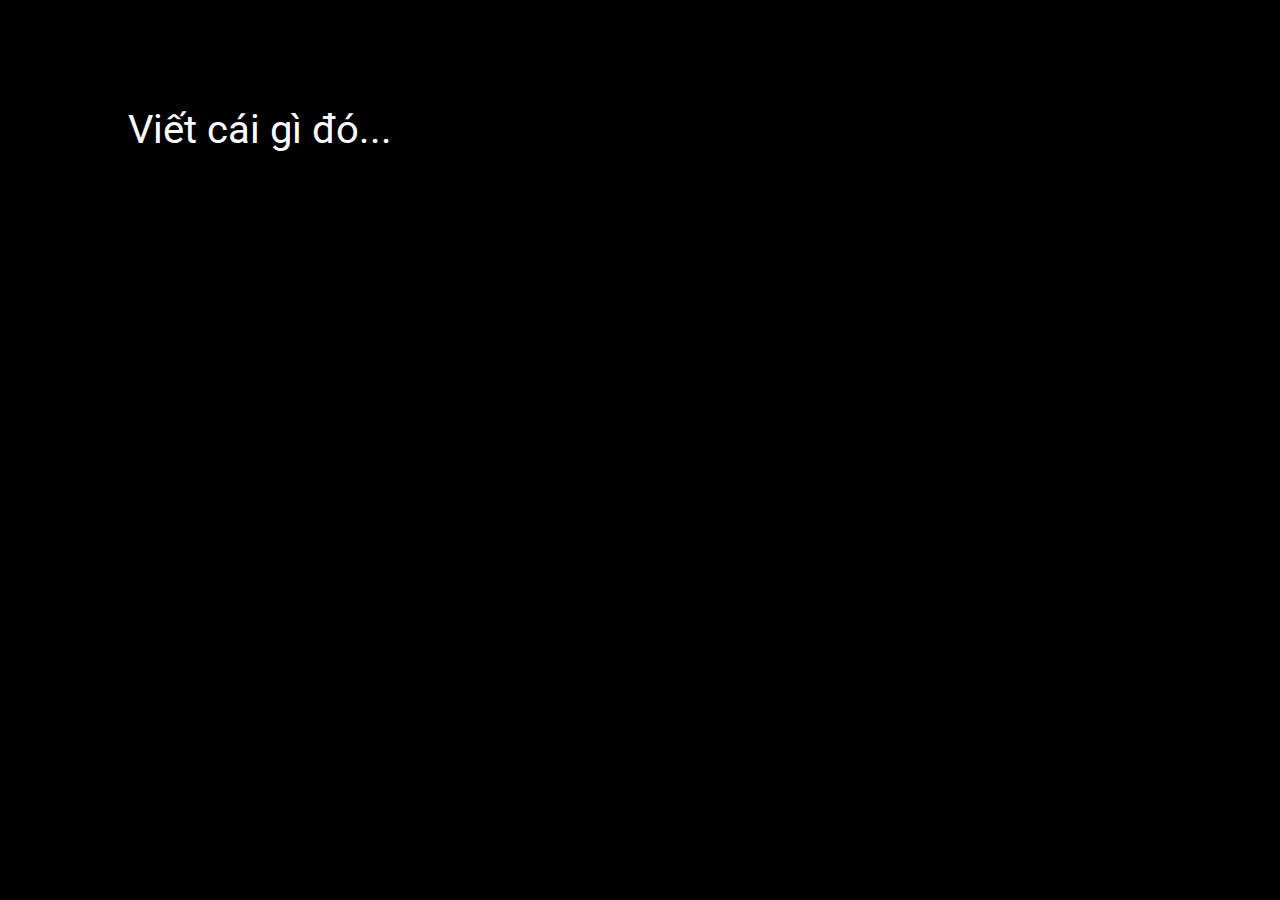
<file: note.html>
<!DOCTYPE html>
<html>

<head>
	<title>Viết cái gì đó</title>
	<meta charset="utf-8">
	<link href='https://fonts.googleapis.com/css?family=Roboto&amp;subset=latin,vietnamese' rel='stylesheet' type='text/css'>
	<style type="text/css">
		* {
			margin: 0;
			padding: 0;
		}
		body {
			background-color: #000;
			font-family: Roboto;
			color: white;
			font-size: 40px;
			line-height: 60px;
		}
		div {
			margin: 100px 10% 0px 10%;
		}
		p {
		    text-shadow: 0px 0px 5px rgba(0,0,0,0.65);
		}
	</style>
	
</head>
<body>
	<div id="content">
		<p>Viết cái gì đó...</p>
	</div>
	<script type="text/javascript">
	document.body.setAttribute('contenteditable', 'true');
	var text = 'Viết cái gì đó...';
	window.onbeforeunload = function(e) {
	    var content = document.getElementById('content').innerText;
	   
	    if (content==text) return;
        return 'Are you sure';
    };
</script>

</body>

</html>
</file>
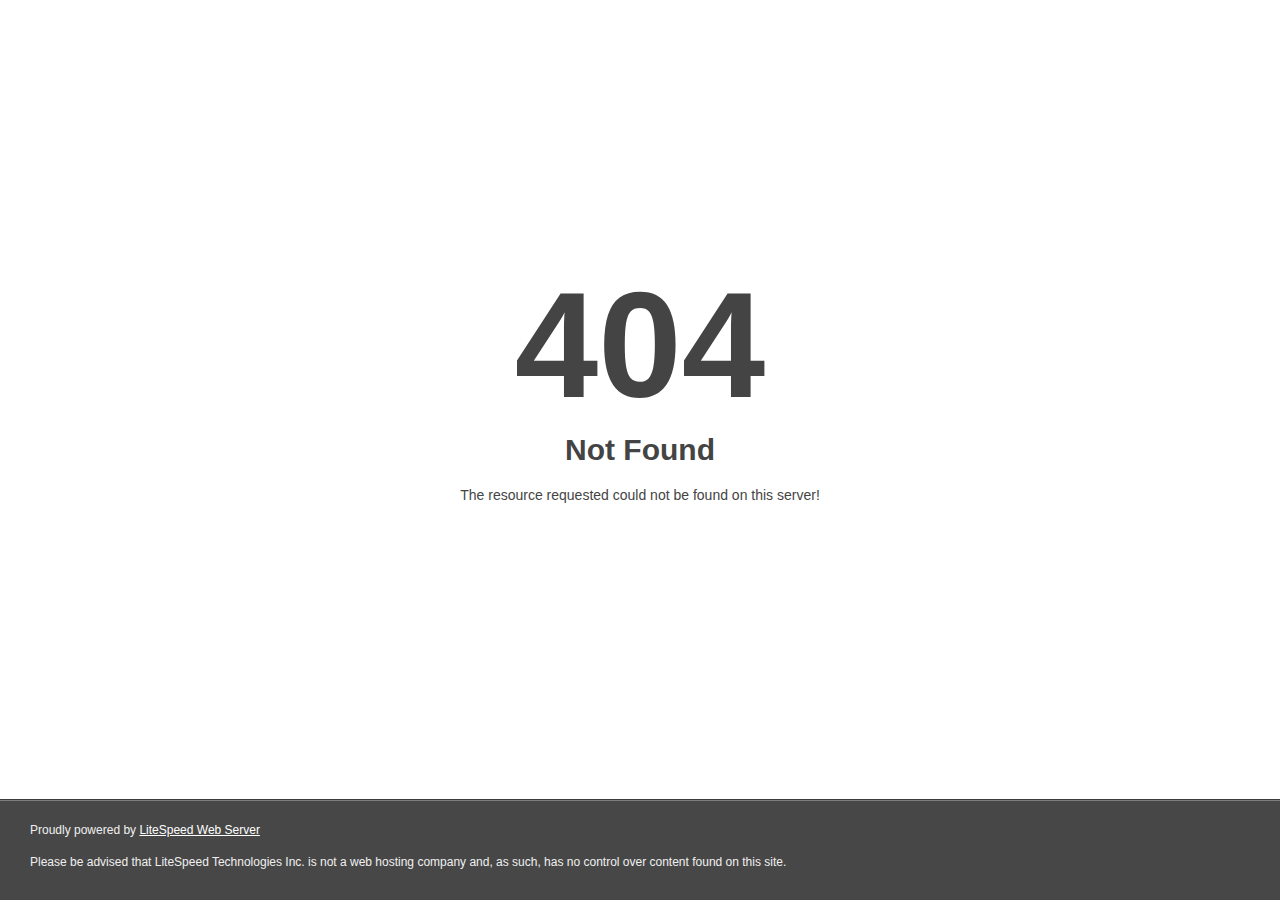
<file: assets/styles/images/preloader.html>
<!DOCTYPE html>
<html style="height:100%">

<!-- Mirrored from nguyenxuanphu.net/./assets/styles/images/preloader.html by HTTrack Website Copier/3.x [XR&CO'2014], Thu, 26 Aug 2021 03:06:15 GMT -->
<!-- Added by HTTrack -->
<meta http-equiv="content-type" content="text/html;charset=utf-8" />
<!-- /Added by HTTrack -->

<head>
    <meta name="viewport" content="width=device-width, initial-scale=1, shrink-to-fit=no">
    <title> 404 Not Found
    </title>
</head>

<body style="color: #444; margin:0;font: normal 14px/20px Arial, Helvetica, sans-serif; height:100%; background-color: #fff;">
    <div style="height:auto; min-height:100%; ">
        <div style="text-align: center; width:800px; margin-left: -400px; position:absolute; top: 30%; left:50%;">
            <h1 style="margin:0; font-size:150px; line-height:150px; font-weight:bold;">404</h1>
            <h2 style="margin-top:20px;font-size: 30px;">Not Found
            </h2>
            <p>The resource requested could not be found on this server!</p>
        </div>
    </div>
    <div style="color:#f0f0f0; font-size:12px;margin:auto;padding:0px 30px 0px 30px;position:relative;clear:both;height:100px;margin-top:-101px;background-color:#474747;border-top: 1px solid rgba(0,0,0,0.15);box-shadow: 0 1px 0 rgba(255, 255, 255, 0.3) inset;">
        <br>Proudly powered by <a style="color:#fff;" href="http://www.litespeedtech.com/error-page">LiteSpeed Web Server</a>
        <p>Please be advised that LiteSpeed Technologies Inc. is not a web hosting company and, as such, has no control over content found on this site.</p>
    </div>
</body>
<!-- Mirrored from nguyenxuanphu.net/./assets/styles/images/preloader.html by HTTrack Website Copier/3.x [XR&CO'2014], Thu, 26 Aug 2021 03:06:17 GMT -->

</html>
</file>
